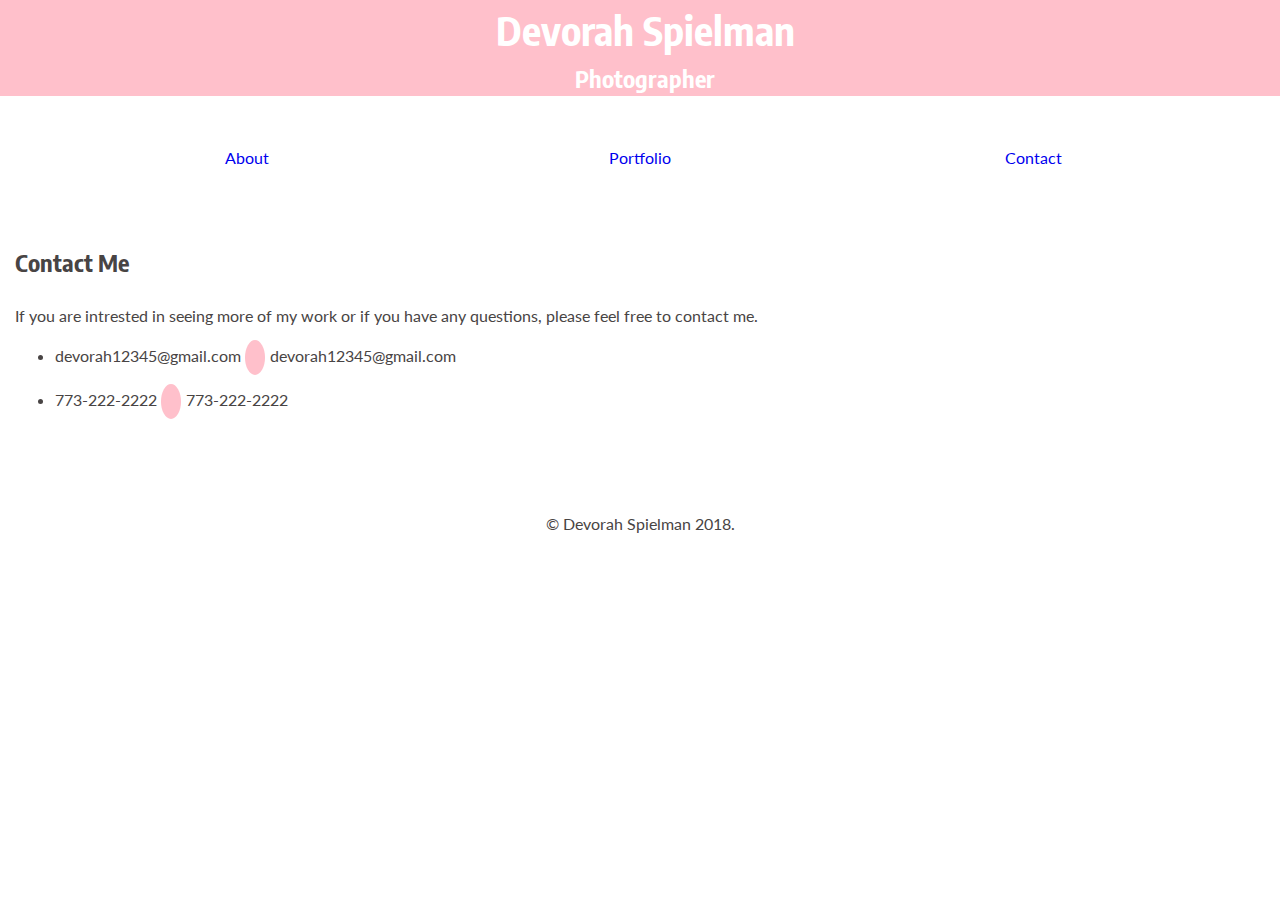
<file: Contact.html>
<!DOCTYPE html>
<html>
    <head>
        <title> Devorah Spielman| About Me</title>
        <meta charset="utf-8">
        <link href="https://fonts.googleapis.com/css?family=Encode+Sans+Condensed|Lato" rel="stylesheet">
        <link rel="stylesheet" href="https://use.fontawesome.com/releases/v5.1.0/css/all.css" integrity="sha384-lKuwvrZot6UHsBSfcMvOkWwlCMgc0TaWr+30HWe3a4ltaBwTZhyTEggF5tJv8tbt" crossorigin="anonymous">
        <link rel="stylesheet" type="text/css" href="css/normalize.css">
        <link rel="stylesheet" type="text/css" href="css/styles.css">
         <link rel "stylesheet" type= "text/css" href="css/responsive.css">
         <meta name ="viewport" content="width=device-width, initial-scale=1.0">

        </head>

    <body>

    <header>
    	<h1>Devorah Spielman</h1>
    	<h2> Photographer</h2> 

    	<nav>
    		<ul>
    			<li><a href="index.html">About</a></li>
    			<li><a href="Portfolio.html">Portfolio</a></li>
    			<li><a href="Contact.html">Contact</a></li>
                <link href="https://fonts.googleapis.com/css?family=Encode+Sans+Condensed|Lato" rel="stylesheet">
        <link rel="stylesheet" type="text/css" href="css/normalize.css">
        <link rel="stylesheet" type="text/css" href="css/styles.css">
    		</ul>
    		
    	</nav>
    </header>
    <main>
        <section id="contact-info">
    	   <h3>Contact Me</h3>
           <p> If you are intrested in seeing more of my work or if you have any questions, please feel free to contact me.</p>
        <section id="contact-list">
            
    	   <ul>
    		  <li>
                <a href= devorah12345@gmail.com>devorah12345@gmail.com</a>
                <i class="far fa-envelope contact-icon">
                </i>devorah12345@gmail.com</a>
              </li>
    		  <li>
                <a href=773-222-2222> 773-222-2222</a>
                <i class="fas fa-phone contact-icon"></i>773-222-2222</a>
            </li>

    	   </ul>
        </section>
    	
    </main>

    <footer>
        <p>&copy; Devorah Spielman 2018.</p>
        <ul class= "social-icon-list">
                <li class= "social-icons">
              
                    <i class="fa fa-github" aria-hidden="true"></i>

                 </li class= "social-icon"> 
                    <i class="fa fa-medium" aria-hidden="true"></i>
                </li>
            </ul>

    	
    </footer>
    	
    </body>
</html>
</file>
<file: css/styles.css>
img{
                max-width: 100%;
            }
/*Font*/
 body{
 	font-size:16px;
 	font-family:'Lato', sans-serif;
 	line-height: 1.5;
 }
 a{
 	text-decoration: none;
 	font-size: 1em;
 } 
 p{
 	text-decoration: none;
 	font-size: 1em;

 } 


 h1, h2, h3{
 	font-family:'Encode Sans Condensed',sans-serif;
 	font-weight: bold;

 }
 h1{
 	font-size: 2.5em;
 }
 h2, h3{
 	font-size: 1.5em;
 /*Header*/

 }
 header{
 	background: pink;
 	color:#fff;
 }
 header h1, header h2{
 	margin:0 0 0 10px;
 	text-align: center;
/*navigation bar*/
 }
 nav{
 	background: white;
 	text-align: center;
 	padding: 10px 0 ;
 	border-bottom: 1px,solid pink;
 }
 nav ul{
 	list-style: none;
 	margin: 2.5%;
 	padding: 0;
 }
 nav ul li{
 	display: inline-block;
 	width: 32%;
 	padding: 0;
 }
 nav a{
 	display: block;
 	color: #484444
 	font-weight: bold;
 	padding:8px;
 	margin: 0;
 }
 nav a:hover {
 	background: grey;
 	color:#fff;
 	border-radius: 5%;

 }
 /*Body*/
 main {
    color: #484444;
    margin: 0 15px;
}
footer {
    background: #fff;
    color: #484444;
    padding: 5% 0 0 0;
    text-align: center;
}   clear: both;

footer p {
    margin-top: 40px;
}
/*images*/
#about-me img {
    display: block;
    border-radius: 20%;
    margin: auto;
}
#
#contact-list ul {
    list-style: none;
    margin: 0;
    padding: 0;
}
#contact-list li {
    margin: 0 0 20px 0;
    padding: 0;
}
#contact-list a {
    color: #484444;
    padding: 10px 0;
}
.contact-icon {
    margin: 0 5px 0 0;
    padding: 10px;
    background: pink;
    color: white;
    border-radius: 100%;
    font-size: 0.75em;

}
.center{
    display: block;
    margin-left:auto;
    margin-right: auto;
    width: 50%;
}
#contact-list a:hover i.contact-icon, li.social-icon a:hover {
    transition-duration: 500ms;
    background: white;
    color: pink;
}
.social-icon-list{
    list-style: none;
    display: block;
    margin: 20px o;
    padding: 0;

}

li.social-icon{
    display: inline-block;
    margin: 0 6px;

}

li.social-icon a{
    transition-duration: 500ms;
    color: #fff
    padding: 10px;
    background: purple;
    border border-radius: 35%;

}
</file>
<file: css/responsive.css>
@media screen and (min-width: 480px)
{
	#about-me img{
		float: right;
		width: 45%;
		max-width: 400px;
		margin: 0 5%;}

	nav {
		padding:0;
	}
	nav li {
		width: 22%;
		margin: 2.5% 5%;

	}
	nav a {
		font-size: 1.5 em;

	}

}

@media screen and (min-width: 660px) 
{
 body {
 	font-size: 18px;}
 	#contact-list{
 		display: inline-block;
 		width: 40%
 		margin 3%;
 	}
 	#contact-info{
 		display: inline-block;
 		width: 50%;
 		float: left;

 	}
 	#portfolio li{
 		width: 28.3333%;
 	}
 	#portfolio li:nth-child(odd){
 		clear; none;
 	}
 	#portfolio li:nth-child(4n){
 		clear; left;
 	}

 	}
}




}
</file>
